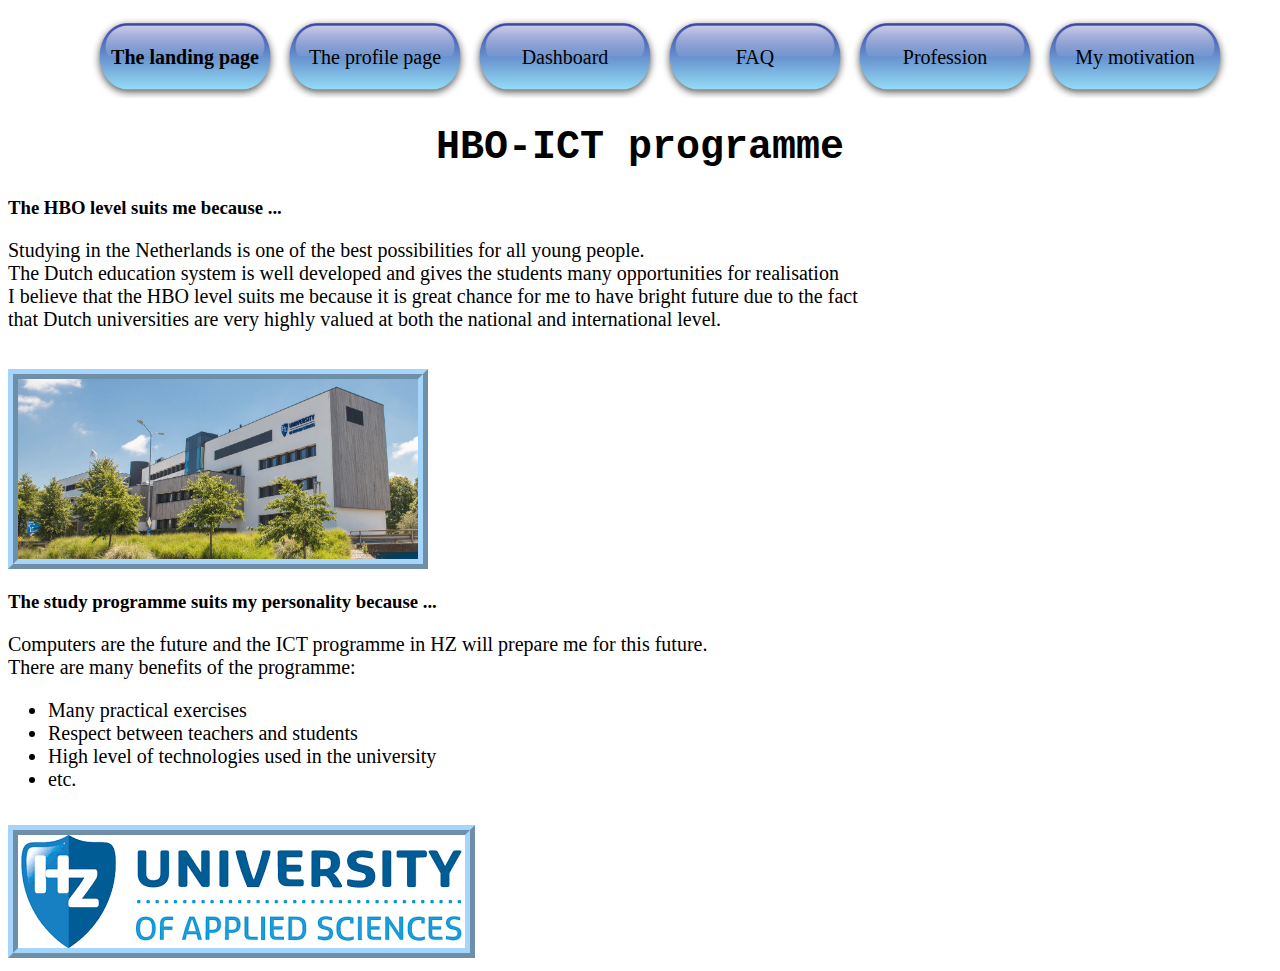
<file: index.html>
<!DOCTYPE html>
<html>
<head>
    <title>The home page</title>
    <link rel="stylesheet" href="style.css">
</head>
<body>
        
    <div class="menu">
        <ul>
            <li><a href="index.html"><b>The landing page</b></a></li>
            <li><a href="profile page.html">The profile page</a></li>
            <li><a href="dashboard.html">Dashboard</a></li>
            <li><a href="questions.html">FAQ</a></li>
            <li><a href="profession.html">Profession</a></li>
            <li><a href="motivation.html">My motivation</a></li>
        </ul>
    </div>
           
    <h1>HBO-ICT programme</h1>

    <h3>The HBO level suits me because ...</h3>

    <p>
        Studying in the Netherlands is one of the best possibilities for all young people.<br>
        The Dutch education system is well developed and gives the students many opportunities for realisation<br>
        I believe that the HBO level suits me because it is great chance for me to have bright future due to the fact <br>
        that Dutch universities are very highly valued at both the national and international level.
    </p>
    <br>
  
    <img id="Hz-photo" src="HZ.jpg" alt="The university of HZ"> 
    <br>

    <h3>The study programme suits my personality because ...</h3>

    <p>
        Computers are the future and the ICT programme in HZ will prepare me for this future.<br>
        There are many benefits of the programme:
    </p>
    
    <ul>
        <li>Many practical exercises</li>
        <li>Respect between teachers and students</li>
        <li>High level of technologies used in the university</li>
        <li>etc.</li>
    </ul>
    <br>
    
    <img src="HZ1.png" alt="HZ University">

</body>
</html>
</file>
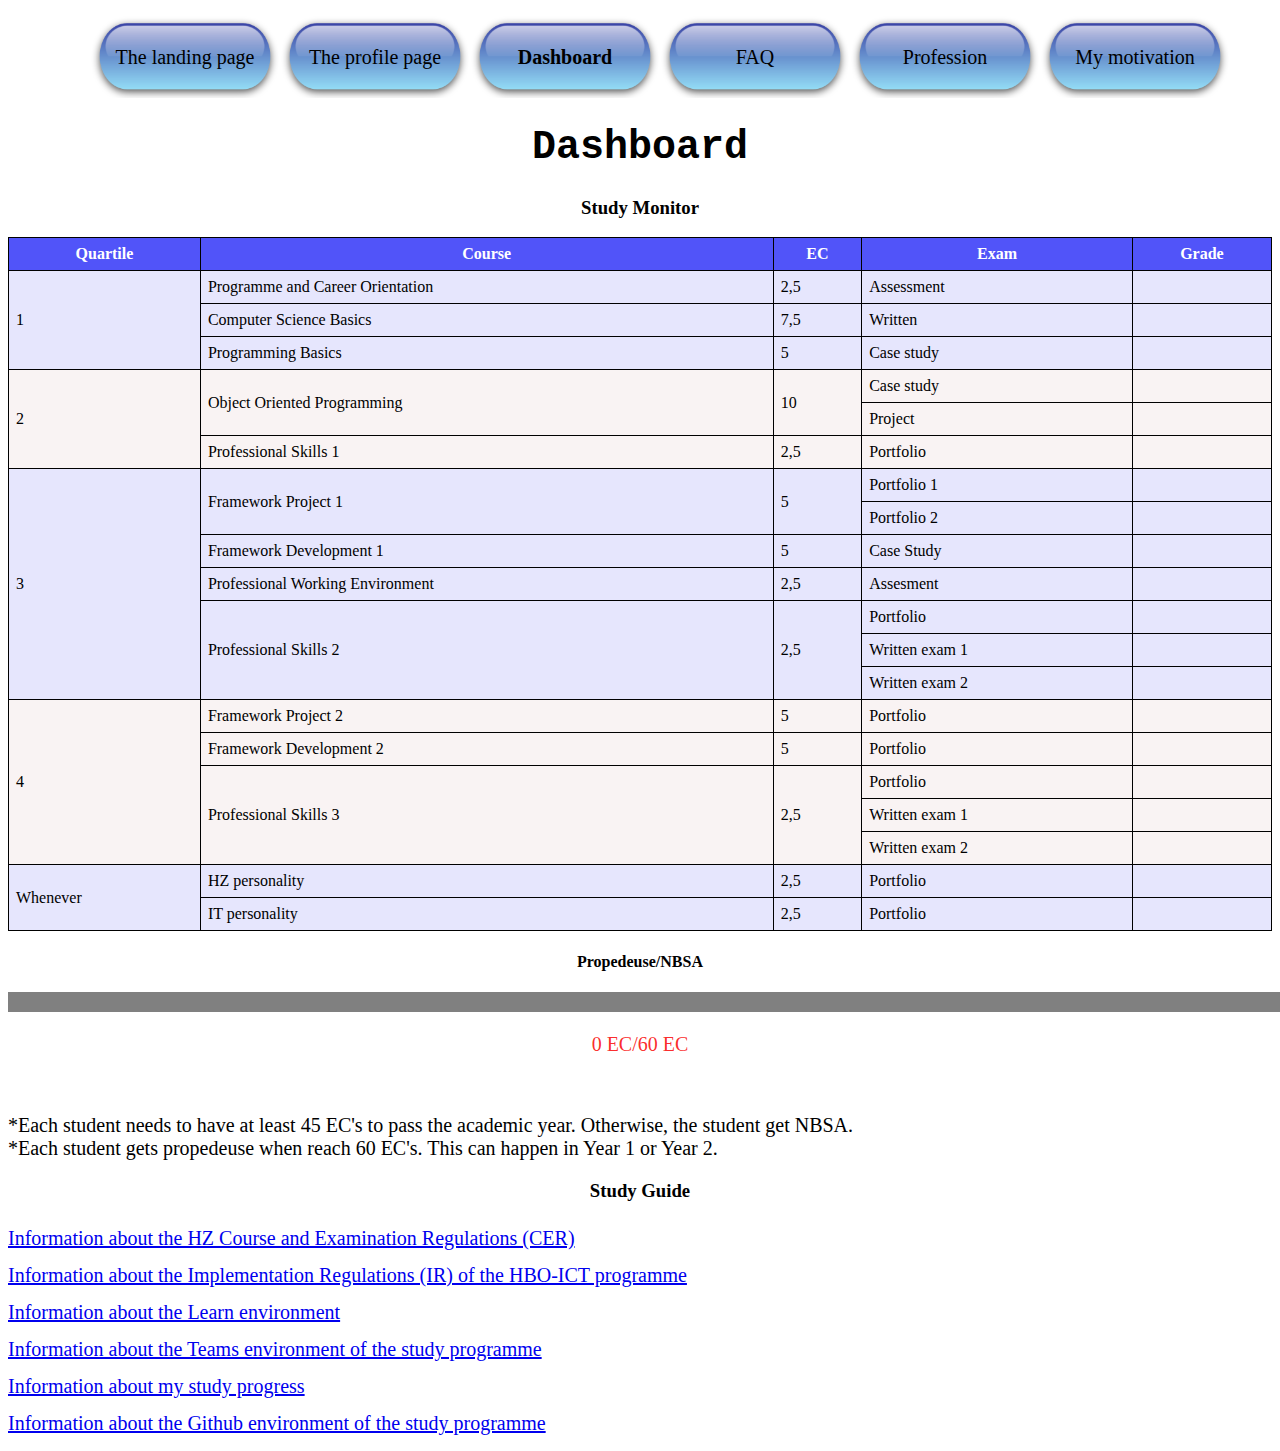
<file: dashboard.html>
<!DOCTYPE html>
<html>
<head>
    <title>Dashboard</title>
    <link rel="stylesheet" href="style.css">
</head>
<body>
    <div class="menu">
        <ul>
            <li><a href="index.html">The landing page</a></li>
            <li><a href="profile page.html">The profile page</a></li>
            <li><a href="dashboard.html"><b>Dashboard</b></a></li>
            <li><a href="questions.html">FAQ</a></li>
            <li><a href="profession.html">Profession</a></li>
            <li><a href="motivation.html">My motivation</a></li>
        </ul>
    </div>

    <h1>Dashboard</h1>

    <h3 class="h-center">Study Monitor</h3>
    <table id = "dashboard">
        <tr>
          <th>Quartile</th>
          <th>Course</th> 
          <th>EC</th>
          <th>Exam</th>
          <th>Grade</th>
        </tr>
        <tr class="row1">
          <td  rowspan="3">1</td>
          <td>Programme and Career Orientation</td>
          <td>2,5</td>
          <td>Assessment</td>
          <td></td>
        </tr>
        <tr class="row1">
            <td>Computer Science Basics</td>
            <td>7,5</td>
            <td>Written</td>
            <td></td>
        </tr>
        <tr class="row1">
            <td>Programming Basics</td>
            <td>5</td>
            <td>Case study</td>
            <td></td>
        </tr>
        <tr class="row2">   
          <td rowspan="3">2</td>
          <td rowspan="2">Object Oriented Programming</td>
          <td rowspan="2">10</td>
          <td>Case study</td>
          <td></td>
        </tr>
        <tr class="row2">
          <td>Project</td>
          <td></td>  
        </tr>
        <tr class="row2">
          <td>Professional Skills 1</td>
          <td>2,5</td>
          <td>Portfolio</td>
          <td></td>
        </tr>
        <tr class="row1">
          <td rowspan="7">3</td>
          <td rowspan="2">Framework Project 1</td>
          <td rowspan="2">5</td>
          <td>Portfolio 1</td>
          <td></td>
        </tr>
        <tr class="row1">
          <td >Portfolio 2</td>
          <td></td>
        </tr>
        <tr class="row1">
          <td >Framework Development 1</td>
          <td>5</td>
          <td>Case Study</td>
          <td></td>
        </tr>
        <tr class="row1">
          <td >Professional Working Environment</td>
          <td>2,5</td>
          <td>Assesment</td>
          <td></td>
        </tr>
        <tr class="row1">
          <td rowspan="3">Professional Skills 2</td>
          <td rowspan="3">2,5</td>
          <td>Portfolio</td>
          <td></td>
        </tr>
        <tr class="row1">
          <td>Written exam 1</td>
          <td></td>
        </tr>
        <tr class="row1">
          <td>Written exam 2</td>
          <td></td>
        </tr>
        <tr class="row2">
          <td rowspan="5">4</td>
          <td>Framework Project 2</td>
          <td>5</td>
          <td>Portfolio</td>
          <td></td>
        </tr>
        <tr class="row2">
          <td >Framework Development 2</td>
          <td>5</td>
          <td>Portfolio</td>
          <td></td>
        </tr>
        <tr class="row2">
          <td rowspan="3">Professional Skills 3</td>
          <td rowspan="3">2,5</td>
          <td>Portfolio</td>
          <td></td>
        </tr>
        <tr class="row2">
          <td>Written exam 1</td>
          <td></td>
        </tr>
        <tr class="row2">
          <td>Written exam 2</td>
          <td></td>
        </tr>
        <tr class="row1">
          <td  rowspan="2">Whenever</td>
          <td>HZ personality</td>
          <td>2,5</td>
          <td>Portfolio</td>
          <td></td>
        </tr>
        <tr class="row1">
          <td>IT personality</td>
          <td>2,5</td>
          <td>Portfolio</td>
          <td></td>
        </tr>
    </table>

    <h4 class="h-center">Propedeuse/NBSA</h4>
    <progress max="60" value="0"></progress>
    <p id="bar">0 EC/60 EC</p><br>
    <p>*Each student needs to have at least 45 EC's to pass the academic year. Otherwise, the student get NBSA.<br>
       *Each student gets propedeuse when reach 60 EC's. This can happen in Year 1 or Year 2.       
    </p>     

    <h3 class="h-center">Study Guide</h3>
    <div class="links-dashboard">
        <a href="https://hz.nl/en/about-hz/rules-and-regulations">Information about the HZ Course and Examination Regulations (CER)</a><br>
        <a href="https://hz.nl/uploads/documents/Regelingen/OERS/2019-2020/2020-2021-ICT-Implementation-Regulations-CER-HZ-DEF1.0.pdf">Information about the Implementation Regulations (IR) of the HBO-ICT programme </a><br>
        <a href="https://learn.hz.nl/course/view.php?id=17530#section-2">Information about the Learn environment</a><br>
        <a href="https://learn.hz.nl/course/view.php?id=17530#section-0">Information about the Teams environment of the study programme</a><br>
        <a href="https://apps.hz.nl/angular/studievoortgang/studievoortgang">Information about my study progress</a><br>
        <a href="https://learn.hz.nl/course/view.php?id=17530#section-3">Information about the Github environment of the study programme</a>
    </div>
</body>
</html>
</file>
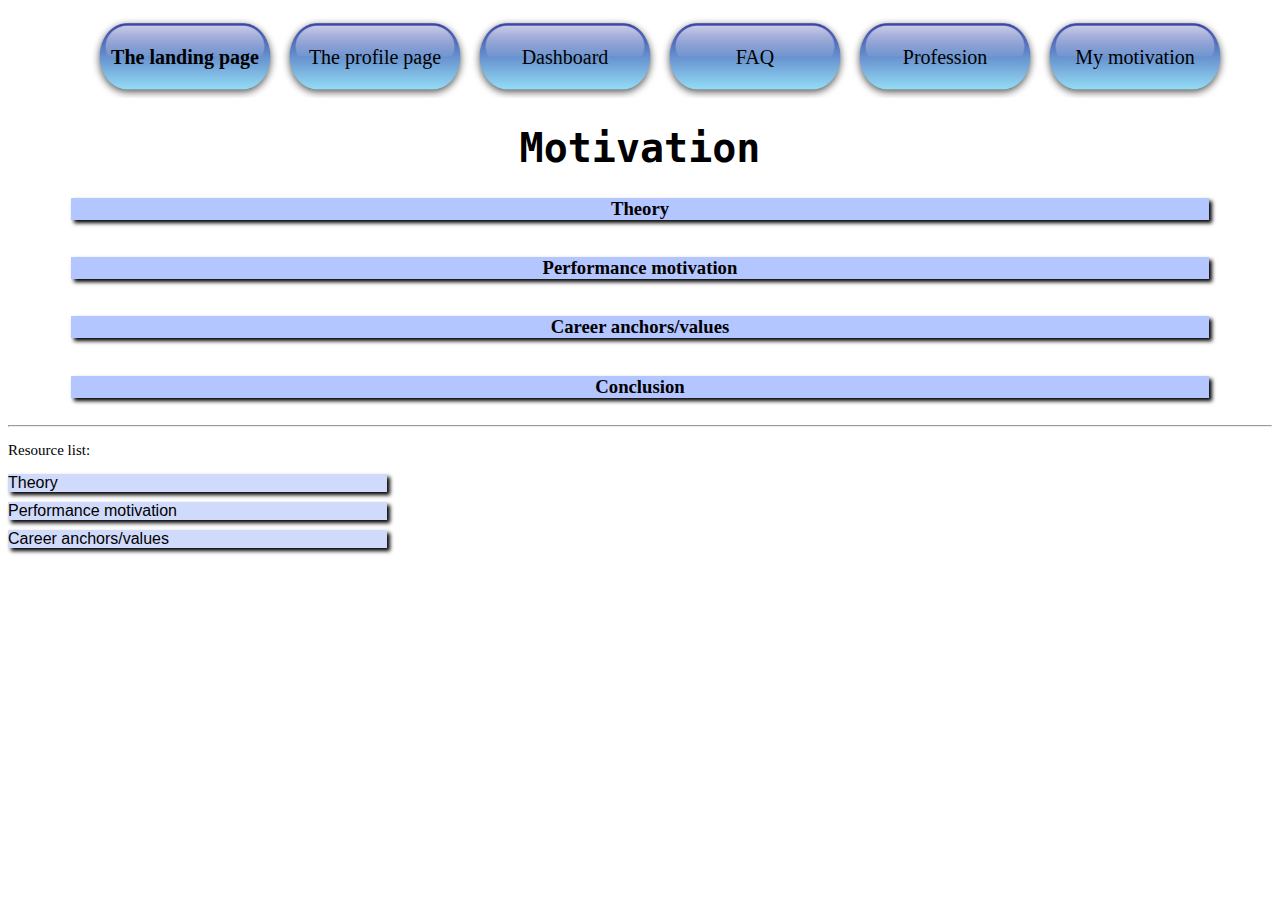
<file: motivation.html>
<!DOCTYPE html>
<html>
<head>
    <title>Motivation</title>
    <link rel="stylesheet" href="style.css">
</head>
<body>
        
    <div class="menu">
        <ul>
            <li><a href="index.html"><b>The landing page</b></a></li>
            <li><a href="profile page.html">The profile page</a></li>
            <li><a href="dashboard.html">Dashboard</a></li>
            <li><a href="questions.html">FAQ</a></li>
            <li><a href="profession.html">Profession</a></li>
            <li><a href="motivation.html">My motivation</a></li>
        </ul>
    </div>
    <h1>Motivation</h1>
    <details class="details">
        <summary><h3 class="h-center">Theory</h3></summary>
        <p>According to Kendra Cherry, motivation is the process that initiates, guides, and maintains goal-oriented behaviors. It is what causes you to act, whether it is something little or something more important.<br>
            Motivation includes the biological, emotional, social, and cognitive forces that activate behavior.  The term "motivation" is mostly used to describe why a person does something. It is the driving force behind human actions.( https://www.verywellmind.com/what-is-motivation-2795378, 2020).  <br><br>
            There are two types of motivation: extrinsic motivation and intrinsic motivation.<br><br>
            According to Chris Cebollero, intrinsic motivation is when you do things because you like to do them, not because you have to. When you are intrinsically motivated, you enjoy the work and you are interested by the subject. For example, studying ICT because you want to understand more about the world of the computers and like the subject. You do it for personal accomplishment and gratification.(Chris Cebollero, 2014)<br><br>
            According to A. Rochaun Meadows-Fernandez, extrinsic motivation is when you expect reward for the work you have done. The driving force behind your actions is, for example, praise, fame or money. You do something not because you enjoy it but because you want a reward. For instance, you go to work to receive your paycheck, not because you like your profession.( A. Rochaun Meadows-Fernandez, 2018)<br><br>
            According to Dan Pink, the extrinsic motivation dulls thinking and blocks creativity. This statement is proved by experiment(the candle problem). There is a mismatch between what science knows and what business does. The business continues to work with the reward-and-punishment approach. However, the autonomy-mastery-purpose approach (Intrinsic motivation) is more efficient way of working. When people do something because they want to do it, their results are much better than when they do it because of bonuses, commissions, etc. Dan Pink believes that if we get past the lazy, dangerous, ideology of carrots and sticks, we can strengthen our business and change the world.    
        </p>
        <img class="motivation-photos" src="motivation.jpg" alt="Motivation"> 
            </details>
    <details class="details">
        <summary><h3 class="h-center">Performance motivation</h3></summary>
        <p><u>I sometimes have a strong drive for completing important tasks, but I will often not be driven if I do not feel the task is important enough, however I am very motivated by seeking reward for your behavior.</u> The offer of a reward (such as a promotion for working hard or winning a bet) will keep me motivated to complete difficult activities. <u>I enjoy activities that I see as increasing my happiness, such as gatherings with friends and families or enjoyable activities. I also can be impulsive at times. I am motivated to avoid things that I don't like.</u> This can sometimes mean trying to avoid activities I don't enjoy, or attempting to escape punishment or pain. Sometimes I feel nervous.<br><br>

            Conclusion: I agree with the statement that I have a strong drive for completing important tasks. I am looking forward to seeing the result of my work after I finish my task. For instance, the feedback about my website during the PCO1. It is important for me to be good at things that I want to be successful. For example, the application assignment that I made was evaluated as “very functional”. In addition, I agree with the statement that I enjoy activities that increase my happiness.  The activities which bring you happiness are essential part of the life of the successful people. For example, if you work something that you like, you will show your best performance.
            </p>
    </details>
    <details class="details">
                <summary><h3 class="h-center">Career anchors/values</h3></summary>
                <p>The two most important values for me are structure and working conditions. The structure is essential because I need to know how something should be done, to have framework. If there is clear framework, my job will be done in the way it should be done. The working conditions are another important part for me due to the fact I need good surroundings to do my best. Both of the values are connected with the internal motivation. These values help me to enjoy the things I do. The least important value for me is variety. It is because I like to work in structure.</p>
                </details>
    <details class="details">
            <summary><h3 class="h-center">Conclusion</h3></summary>
            <p>In conclusion, I believe that motivation is the force that make me to do my best. If you do not have motivation, you will have not desire to continue developing your skills in specific area. I have the motivation to develop myself in the area of ICT. As a result, I am a student in the HZ University and follow my goals.<br><br>
                My family agree with my statements about the motivation. They know me the best and always support me to achieve my goals. They believe that motivation is the most important part of the developing yourself as a character and professional.
                </p>  
            </details>
            <hr>
                <p id="sources">Resource list:<br></p>
      <details class="sources">
        <summary>Theory</summary> <p>1st source: https://www.verywellmind.com/what-is-motivation-2795378<br>
            2nd source: https://www.ems1.com/ems-management/articles/2-types-of-motivation-explained-6HNgKoJGBA3YYAR9/<br>
            3rd source: https://www.healthline.com/health/extrinsic-motivation<br>
            4th source: https://www.ted.com/talks/dan_pink_the_puzzle_of_motivation#t-246360<br>
            photo source: https://courseflix.co.uk/course/motivation-skills-certificate/
            </p>
      </details>
      <details class="sources">
       <summary> Performance motivation</summary><p>1st source:https://www.seemypersonality.com/Motivation-Test#q1 
       </details>
       <details class="sources">
        <summary>Career anchors/values</summary><p> 1st source: https://www.123test.com/work-values-test/</p>
      </details>
</body>
</html>
</file>
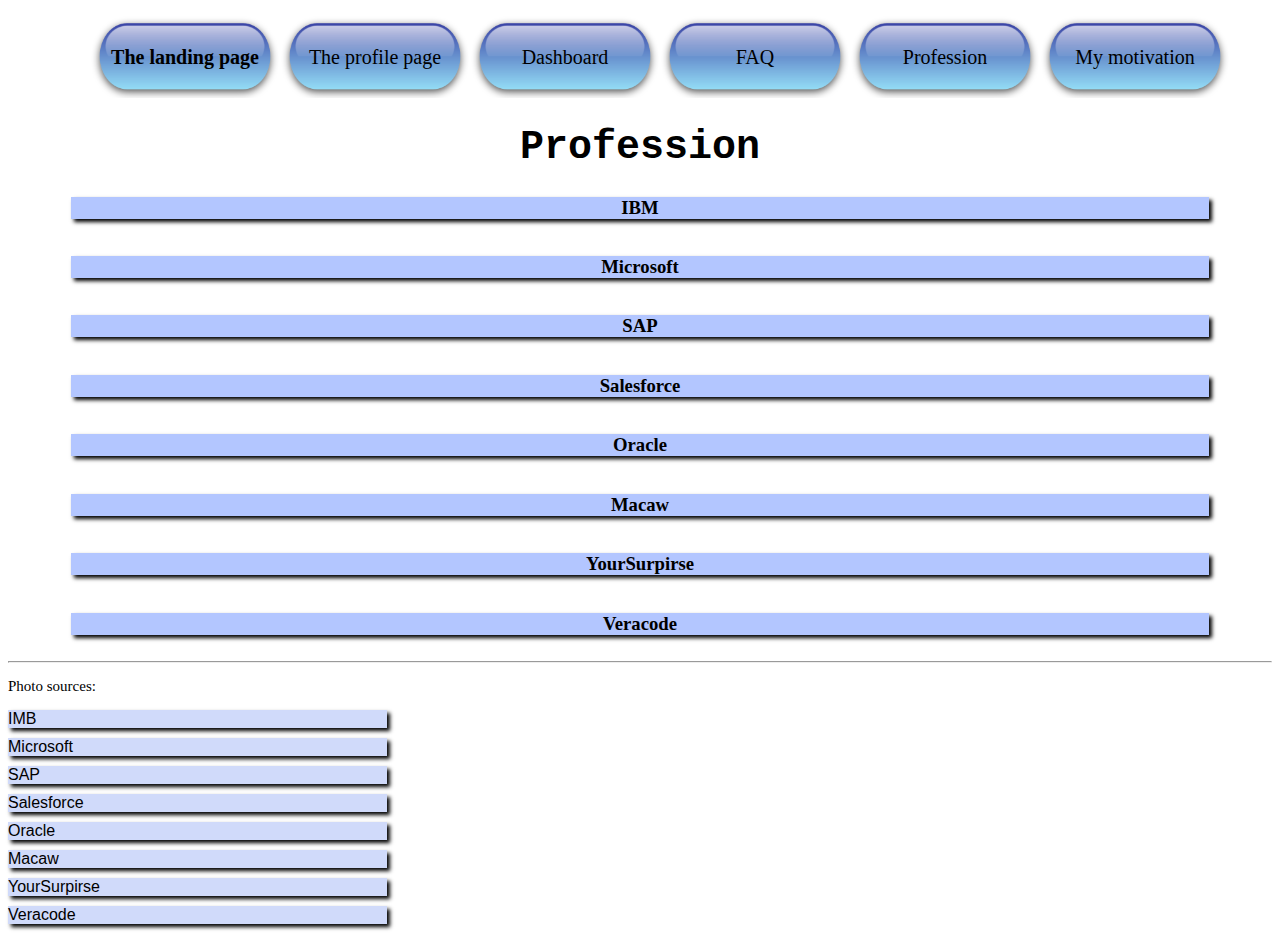
<file: profession.html>
<!DOCTYPE html>
<html>
    <head>
        <title>Profession</title>
    <link rel="stylesheet" href="style.css">
    </head>
    <body>
        <div class="menu">
            <ul>
                <li><a href="index.html"><b>The landing page</b></a></li>
                <li><a href="profile page.html">The profile page</a></li>
                <li><a href="dashboard.html">Dashboard</a></li>
                <li><a href="questions.html">FAQ</a></li>
                <li><a href="profession.html">Profession</a></li>
                <li><a href="motivation.html">My motivation</a></li>
            </ul>
        </div>
        <h1>Profession</h1>
        <details class="details">
        <summary><h3 class="h-center">IBM</h3></summary>
        <table id = "companies">
        <tr>
            <td class = "firstTd">Company description</td>
            <td class = "secondTd">Produces and sells computer hardware, middleware and software, and provides hosting and consulting services in areas ranging from mainframe computers to nanotechnology.</td> 
          </tr>
          <tr>
            <td class = "firstTd">Culture</td>
            <td class = "secondTd">To unify the whole organization and ensure its long-term success</td>
          </tr>
          <tr>
              <td class = "firstTd">IT Roles</td>
              <td class = "secondTd">Data Scientist, Visual Designer, Hardware Developer, Control Analyst, Information Systems Security Engineer.</td>
          </tr>
          <tr>
              <td class = "firstTd">Used Technologies</td>
              <td class = "secondTd">IBM Watson</td>
          </tr>
          <tr>   
            <td class = "firstTd">Technologies description</td>
            <td class = "secondTd">A supercomputer that can interpret a colloquial question and, after searching through a collection of encyclopedias , books, magazines, scientific articles and downloaded websites, give a good answer to the question within seconds. </td>
            </tr>
          </table>
        <div class="companies">
        <img class="profession-photos" src="IBM Watson.jpeg" alt="IBM-Watson"> 
        <img class="profession-photos" src="IBM_Watson1.PNG" alt="IBM-Watson(Supercomputer)"> 
        </div>
        </details>
        <details class="details">
        <summary><h3 class="h-center">Microsoft</h3></summary>
        <table id = "companies">
            <tr>
                <td class = "firstTd">Company description</td>
                <td class = "secondTd">Develops, distributes, licenses, and supports a wide variety of computer-related products and services.</td> 
              </tr>
              <tr>
                <td class = "firstTd">Culture</td>
                <td class = "secondTd">Giving—it's how they live their mission to empower every person on the planet to achieve more.</td>
              </tr>
              <tr>
                  <td class = "firstTd">IT Roles</td>
                  <td class = "secondTd">Data Platform Engineer, IT Service Operations Manager, IT Solution Manager, Data Center Technician, Security Researcher.</td>
              </tr>
              <tr>
                  <td class = "firstTd">Used Technologies</td>
                  <td class = "secondTd">SAS</td>
              </tr>
              <tr>   
                <td class = "firstTd">Technologies description</td>
                <td class = "secondTd">A statistical software suite developed by SAS Institute for data management, advanced analytics, multivariate analysis, business intelligence, criminal investigation, and predictive analytics. </td>
                </tr>
              </table>
              <div class="companies">
        <img class="profession-photos" src="SAS.jpg" alt="Microsoft uses SAS"> 
        <img class="profession-photos" src="Microsoft.jpg" alt="Microsoft"> 
    </div>
        </details>
        <details class="details">
        <summary><h3 class="h-center">SAP</h3></summary>
        <table id = "companies">
            <tr>
                <td class = "firstTd">Company description</td>
                <td class = "secondTd">A German multinational software corporation that makes enterprise software to manage business operations and customer relations.</td> 
              </tr>
              <tr>
                <td class = "firstTd">Culture</td>
                <td class = "secondTd">Focused on building inclusive teams, where differences and unique perspectives are embraced so you can contribute to your fullest potential as you pursue your career.</td>
              </tr>
              <tr>
                  <td class = "firstTd">IT Roles</td>
                  <td class = "secondTd">System Analyst, Software Developer,  Technical Solution Team Lead, Development Architect, Techno Functional Consultant </td>
              </tr>
              <tr>
                  <td class = "firstTd">Used Technologies</td>
                  <td class = "secondTd">ERP software</td>
              </tr>
              <tr>   
                <td class = "firstTd">Technologies description</td>
                <td class = "secondTd">ERP provides an integrated and continuously updated view of core business processes using common databases maintained by a database management system.</td>
                </tr>
              </table>
              <div class="companies">
        <img class="profession-photos" src="ERP.jpg" alt="ERP software"> 
        <img class="profession-photos" src="sap.jpg" alt="SAP"> 
    </div>
        </details>
        <details class="details">
        <summary><h3 class="h-center">Salesforce</h3></summary>
        <table id = "companies">
            <tr>
                <td class = "firstTd">Company description</td>
                <td class = "secondTd">An American cloud-based software company that provides (CRM) customer relationship management service and also sells a complementary suite of enterprise applications focused on customer service, marketing automation, analytics, and application development.</td> 
              </tr>
              <tr>
                <td class = "firstTd">Culture</td>
                <td class = "secondTd">A culture of trust. They keep their culture healthy and strong by being incredibly intentional about their Ohana (family), their values, their behaviors, and the experiences they deliver.</td>
              </tr>
              <tr>
                  <td class = "firstTd">IT Roles</td>
                  <td class = "secondTd">Developer,  Solution Architect, Platform Architect, Data Specialist, Test Engineer</td>
              </tr>
              <tr>
                  <td class = "firstTd">Used Technologies</td>
                  <td class = "secondTd">Apex</td>
              </tr>
              <tr>   
                <td class = "firstTd">Technologies description</td>
                <td class = "secondTd">A proprietary programming language provided by the Force.com platform to developers similar to Java and C#. It is a strongly typed, object-oriented, case-insensitive programming language, following a dot-notation and curly-brackets syntax.</td>
                </tr>
              </table>
              <div class="companies">
        <img class="profession-photos" src="apex.jpg" alt="Apex-programming language"> 
        <img class="profession-photos" src="salesforce.png" alt="Salesforce"> 
    </div>
        </details>
        <details class="details">
        <summary><h3 class="h-center">Oracle</h3></summary>
        <table id = "companies">
            <tr>
                <td class = "firstTd">Company description</td>
                <td class = "secondTd">An American multinational computer technology corporation that sells database software and technology, cloud engineered systems, and enterprise software products—particularly its own brands of database management systems.</td> 
              </tr>
              <tr>
                <td class = "firstTd">Culture</td>
                <td class = "secondTd">Starts with you. Oracle is filled with passionate people who lead fascinating lives.</td>
              </tr>
              <tr>
                  <td class = "firstTd">IT Roles</td>
                  <td class = "secondTd">IT Auditor, IT Security Manager, Database Developer, Site Reliability Engineer , C++ and/or Python Developer.</td>
              </table>
              <div class="companies">
        <img class="profession-photos" src="oracle.png" alt="Oracle">
    </div> 
        </details>
        <details class="details">
        <summary><h3 class="h-center">Macaw</h3></summary>
        <table id = "companies">
            <tr>
                <td class = "firstTd">Company description</td>
                <td class = "secondTd">Deliver the best digital solutions to make their customers successful.</td> 
              </tr>
              <tr>
                <td class = "firstTd">Culture</td>
                <td class = "secondTd">A unique combination of being a system integrator and a digital agency. Others recognize them by their craftsmanship, dedication, taking on the challenge, wanting to be the best and not being satisfied until their customer is successful. They are passionate professionals, tech savvy, design talents, data geeks and social leaders who love challenges. They are more than a contractor; they act as a partner and challenge you.</td>
              </tr>
              <tr>
                  <td class = "firstTd">IT Roles</td>
                  <td class = "secondTd">PHP developer, Data Engineer, Technical specialist, Software Engineer, Data and Analytics Consultant.</td>
              </tr>
              <tr>
                  <td class = "firstTd">Used Technologies</td>
                  <td class = "secondTd">Microsoft Power BI (Business Intelligence)</td>
              </tr>
              <tr>   
                <td class = "firstTd">Technologies description</td>
                <td class = "secondTd">Combines two major employee wishes. First, it makes internal and external data easily accessible for analysis and all kinds of applications. Second, it is self service. IT supplies the data, the tools and the data platform and the business independently makes analyzes, reports and dashboards.</td>
                </tr>
              </table>
              <div class="companies">
        <img class="profession-photos" src="macaw.png" alt="Macaw"> 
        <img class="profession-photos" src="macaw Power BI.jpg" alt="Microsoft Power BI (Business Intelligence)"> 
    </div>
        </details>
        <details class="details">
        <summary><h3 class="h-center">YourSurpirse</h3></summary>
        <table id = "companies">
            <tr>
                <td class = "firstTd">Company description</td>
                <td class = "secondTd">The largest online gift shop with personalised gifts.</td> 
              </tr>
              <tr>
                <td class = "firstTd">Culture</td>
                <td class = "secondTd">They are always on the hunt for motivated professionals with a shared passion to surprise people worldwide. Every day is different at YourSurprise and together they are constantly trying to achieve the best end result.</td>
              </tr>
              <tr>
                  <td class = "firstTd">IT Roles</td>
                  <td class = "secondTd">Software Engineer, Web  Developer, Technical lead,  Data Scientist,  PHP Developer.</td>
              </tr>
              <tr>
                  <td class = "firstTd">Used Technologies</td>
                  <td class = "secondTd">Exact Online</td>
              </tr>
              <tr>   
                <td class = "firstTd">Technologies description</td>
                <td class = "secondTd">An online business software that gives you booking suggestions, matches invoices with bank statements and transforms unstructured communications into social collaboration.</td>
                </tr>
              </table>
              <div class="companies">
        <img class="profession-photos" src="yourSurprise.png" alt="yourSurprise Company"> 
        <img class="profession-photos" src="yourSurprise Exact.png" alt="Exact Online Software"> 
    </div>
        </details>
        <details class="details">
        <summary><h3 class="h-center">Veracode</h3></summary>
        <table id = "companies">
            <tr>
                <td class = "firstTd">Company description</td>
                <td class = "secondTd">An application security company that company provides an automated cloud-based service for securing web, mobile and third-party enterprise applications.</td> 
              </tr>
              <tr>
                <td class = "firstTd">Culture</td>
                <td class = "secondTd">They work hard to create an environment where employees experiment, learn, imagine, play, create, and treat each other kindly.</td>
              </tr>
              <tr>
                  <td class = "firstTd">IT Roles</td>
                  <td class = "secondTd">Software Developmnet Engineer, Security Researcher, Accout manager, Technical support, Security Program Manager</td>
              </tr>
              <tr>
                  <td class = "firstTd">Used Technologies</td>
                  <td class = "secondTd">.NET</td>
              </tr>
              <tr>   
                <td class = "firstTd">Technologies description</td>
                <td class = "secondTd">A software development framework for building and running applications on Windows.</td>
                </tr>
              </table>
              <div class="companies">
        <img class="profession-photos" src="veracode.png" alt="Veracode Company"> 
        <img class="profession-photos" src="veracode NET.jpg" alt="Veracode .NET software development framework">
    </div> 
        </details>
        
    <hr>
    <p id="sources">Photo sources:<br></p>
      <details class="sources">
        <summary>IMB</summary> <p>https://mc.ai/ibm%E2%80%8A-%E2%80%8Awatson/;<br>
        https://nl.wikipedia.org/wiki/Watson_(supercomputer)<br></p>
      </details>
      <details class="sources">
       <summary> Microsoft</summary><p> https://news.microsoft.com/2020/06/15/sas-and-microsoft-partner-to-further-shape-the-future-of-analytics-and-ai/ <br>
        https://www.centralpoint.nl/software-suites/microsoft/microsoft-365-family-english-eurozone-subscr-1yr-medialess-p6-art-6gq-01150-num-12640065/<br></p>
       </details>
       <details class="sources">
        <summary>SAP</summary><p> https://www.techzine.nl/blogs/cloud/438352/bestaat-een-standaard-erp-systeem-wel/<br>
        https://en.wikipedia.org/wiki/SAP_HANA<br></p>
      </details>
      <details class="sources">
        <summary>Salesforce</summary> <p>https://twitter.com/sonarcloud/status/1075314915177627649<br>
        https://www.onlinemarketplaces.com/articles/30322-salesforce-aims-for-unprecedented-talent-growth-in-spain-and-globally <br></p>
      </details>
      <details class="sources">
        <summary>Oracle</summary><p> https://cloudwars.co/oracle/ </p>
        </details>
        <details class="sources">
        <summary>Macaw</summary><p> https://www.linkedin.com/company/macaw/ <br>
        https://powerbi.microsoft.com/en-us/partner-showcase/macaw-macaw-digital-marketing-analytics-report/<br></p>
        </details>
        <details class="sources">
        <summary>YourSurpirse</summary><p>  https://www.workflowwise.com/integrations/invoice-processing-exact-online<br>
        https://docs.cream.nl/display/YS <br></p>
      </details>
      <details class="sources">
       <summary> Veracode</summary> <p>https://www.mintsecurity.fi/en/veracode/<br>
        https://growteq.nl/category/net/</p>
      </details>
    
        </body>
</html>
</file>
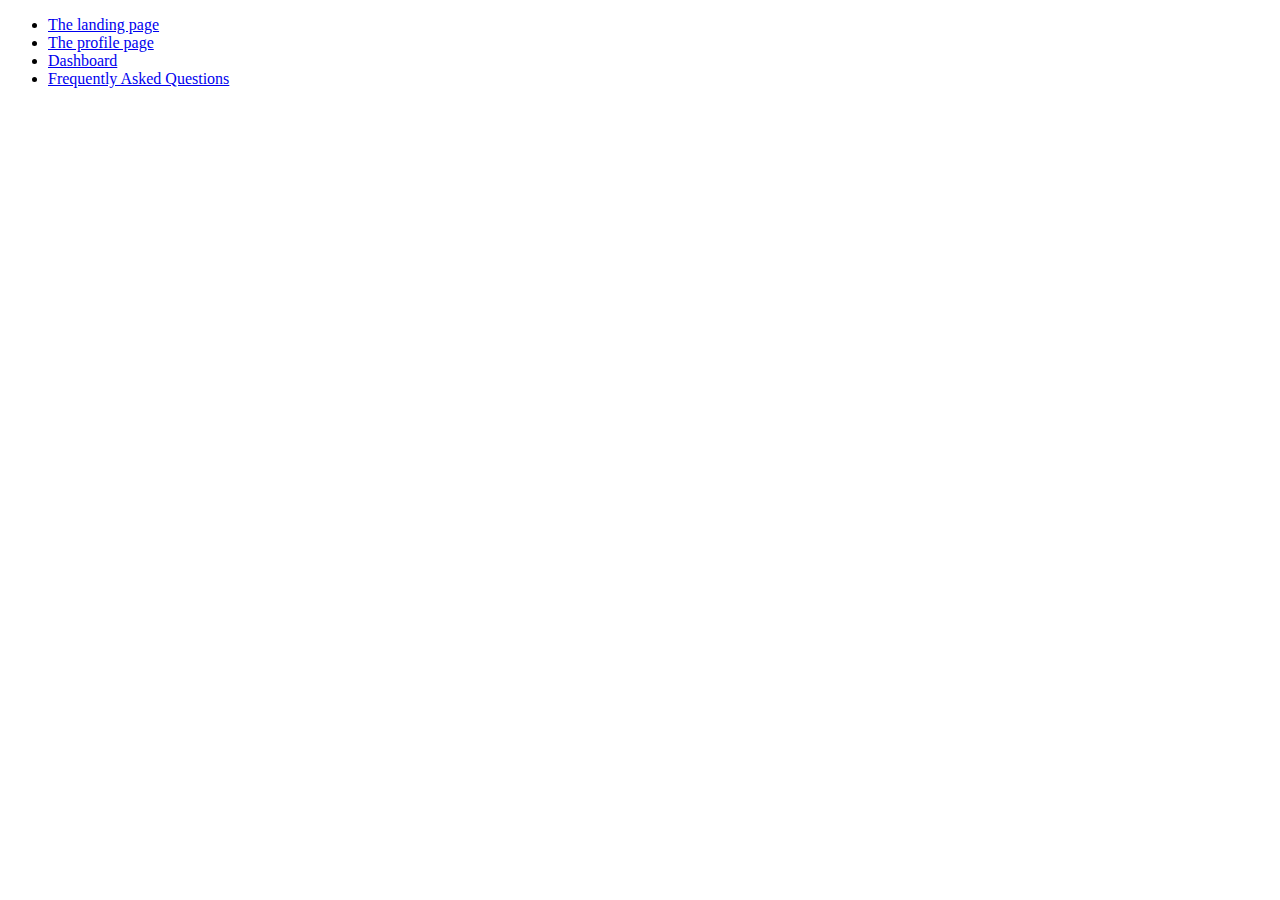
<file: profile.html>
<!DOCTYPE html>
<html>
    <head>
        <title>General</title>
    </head>
    <body>
        <p>
            <ul>
                <li><a href="landing page.html">The landing page</a></li>
                <li><a href="profile page.html">The profile page</a></li>
                <li><a href="dashboard.html">Dashboard</a></li>
                <li><a href="questions.html">Frequently Asked Questions</a></li>
                </ul>
        </p>
    </body>
</html>
</file>
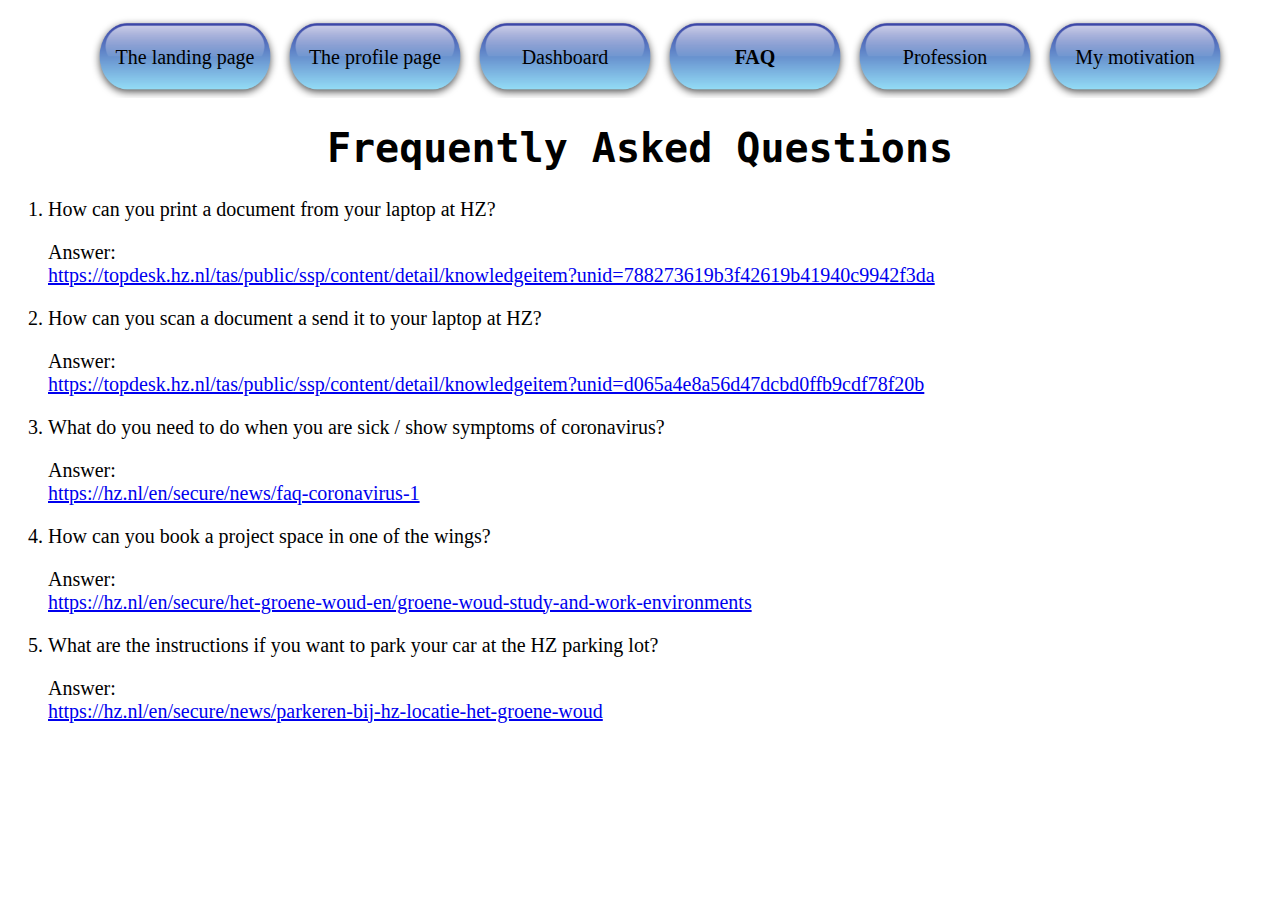
<file: questions.html>
<!DOCTYPE html>
<html>
<head>
    <title>FAQ</title>
    <link rel="stylesheet" href="style.css">
</head>
<body>
    <div class="menu">
        <ul>
            <li><a href="index.html">The landing page</a></li>
            <li><a href="profile page.html">The profile page</a></li>
            <li><a href="dashboard.html">Dashboard</a></li>
            <li><a href="questions.html"><b>FAQ</b></a></li>
            <li><a href="profession.html">Profession</a></li>
            <li><a href="motivation.html">My motivation</a></li>
        </ul>
    </div>
    
    <h1>Frequently Asked Questions</h1>
    <ol >
        <li>How can you print a document from your laptop at HZ?</li>
            <p>Answer:<br>
                <a href="https://topdesk.hz.nl/tas/public/ssp/content/detail/knowledgeitem?unid=788273619b3f42619b41940c9942f3da">https://topdesk.hz.nl/tas/public/ssp/content/detail/knowledgeitem?unid=788273619b3f42619b41940c9942f3da</a>
            </p>
        <li>How can you scan a document a send it to your laptop at HZ?</li>
            <p>Answer:<br>
                <a href="https://topdesk.hz.nl/tas/public/ssp/content/detail/knowledgeitem?unid=d065a4e8a56d47dcbd0ffb9cdf78f20b">https://topdesk.hz.nl/tas/public/ssp/content/detail/knowledgeitem?unid=d065a4e8a56d47dcbd0ffb9cdf78f20b</a>
            </p>
        <li>What do you need to do when you are sick / show symptoms of coronavirus?</li>
            <p>Answer:<br>
                <a href="https://hz.nl/en/secure/news/faq-coronavirus-1">https://hz.nl/en/secure/news/faq-coronavirus-1</a>
            </p>
        <li>How can you book a project space in one of the wings?</li>
            <p>Answer:<br>
                <a href="https://hz.nl/en/secure/het-groene-woud-en/groene-woud-study-and-work-environments">https://hz.nl/en/secure/het-groene-woud-en/groene-woud-study-and-work-environments</a>
            </p>
        <li>What are the instructions if you want to park your car at the HZ parking lot?</li>
            <p>Answer:<br>
                <a href="https://hz.nl/en/secure/news/parkeren-bij-hz-locatie-het-groene-woud">https://hz.nl/en/secure/news/parkeren-bij-hz-locatie-het-groene-woud</a>
            </p>
    </ol>
</body>
</html>
</file>
<file: style.css>
body{
        background-image: url('https://cdn.hipwallpaper.com/i/48/96/xepk6D.jpg');
        background-size: cover;
    }

    .menu ul {
        display: flex;
        justify-content: center;
    }

    .menu ul li {
        list-style: none;
        float: left;
    }

    ul li a {
        width: 150px;
        height:27px;
        text-align:center;
        display:block;
        padding: 25px 20px;
        text-decoration: none;
        background-image: url('button.png');
        background-size: 100%;
        color:black;
        padding-top:30px;
        border-radius:18px;
        font-size: 20px;
    }

    ul li a:hover {
        display:block; 
        text-decoration: underline;
        color: white;
        transform: scale(1.15);
        
    }

    h1 {
        text-align:center;
        font-family: monospace;
        font-size:40px; 
    }

    #bogomil-photo {
        display: block;
        margin-left: auto;
        margin-right: auto ;
        box-shadow: 0 10px 20px rgba(0,0,0,0.19), 0 6px 6px rgba(0,0,0,0.23);
        width: 300px;
        height:400px;
    }

    #bogomil-photo:hover {
        transform:scale(1.1);
    }
    #Hz-photo{
        width:400px;
        height:180px;
    }

    .profession-photos {
        width:400px;
        height:180px;
        margin: 40px;
    }

    .center-text {
        text-align:center;
        font-family:cursive;
    }

    ol li {
        font-size:20px;
    }

    #list {
        font-size:20px;  
    }

    #list1 {
        font-size:20px; 
    }

    h3 {
        font-family:cursive;
    }

    img {
        border:10px ridge #a6d5fc;
    }

    p {
        font-size:20px;
    }

    li {
        font-size:20px;
    }
    
    .links-dashboard { 
        font-size:20px;
        line-height:37px;
    }
    #dashboard {
        width: 100%;
    }
    table, th, td {
        border: 1px solid black;
        border-collapse: collapse;
      }

    th,td {
          padding: 7px;
      }

    th {
          background-color: rgba(26, 30, 247, 0.76);
          color: white;
    }

    .row1 {
          background-color:rgba(222, 223, 252, 0.767);
    }

    .row2 {
        background-color:rgba(248, 242, 242, 0.897);
    }

    .h-center {
          text-align:center;
    }

    progress {
        -webkit-appearance: none;
         appearance: none;
        width: 1500px;
        height: 20px;
    }

      rogress::-webkit-progress-bar {
        background-color: rgb(145, 28, 241);
        box-shadow: 0 2px 5px rgba(0, 0, 0, 0.25) inset;
    }

      progress::-webkit-progress-value {
        background-image:
             -webkit-linear-gradient(-45deg, 
                                     transparent 33%, rgba(0, 0, 0, 0.1) 33%, 
                                     rgba(0,0, 0, .1) 66%, transparent 66%),
             -webkit-linear-gradient(top, 
                                     rgba(255, 255, 255, .25), 
                                     rgba(0, 0, 0, .25)),
             -webkit-linear-gradient(left, rgb(192, 233, 247), rgb(247, 194, 194));
      
          border-radius: 8px; 
          background-size: 35px 20px, 100% 100%, 100% 100%;
    }

    #bar{
          text-align:center;
          color:rgba(250, 25, 25, 0.932);
    }
    .companies{
        text-align:center;
        font-family:cursive;
        padding-left: 150px;
        padding-right: 150px;
    }
    #sources{
        font-size:15px;
    }
    #companies{
        width: 50%;
        margin-left: auto;
  margin-right: auto;
    }
    .firstTd{
        background-color:  #99c2ff;
        text-align: center;
    }
    .secondTd{
        background-color: #e6f2ff;
        text-align: center;
    }
    .details {
        font: 16px "Open Sans", Calibri, sans-serif;
        width:90%;
        margin-left: auto;
  margin-right: auto;
      }
      
      .details > summary {

        background-color: #b3c6ff;
        border: none;
        box-shadow: 3px 3px 4px black;
        cursor: pointer;
        list-style: none;
      }
      
      .details > summary::-webkit-details-marker {
        display: none ;
      }
      .details > p {
        border-radius: 0 0 10px 10px;
        background-color: rgb(235, 250, 253);
        padding: 2px 6px;
        margin: 0;
        box-shadow: 3px 3px 4px black;
        text-align: left;
    }

      .sources{
        font: 16px "Open Sans", Calibri, sans-serif;
        width:30%;
        padding-bottom: 10px;
      }
      .sources > summary {

        background-color: #d0dafa;
        border: none;
        box-shadow: 3px 3px 4px black;
        cursor: pointer;
        list-style: none;
      }
      
      
      .sources > p {
        border-radius: 0 0 10px 10px;
        background-color: rgb(238, 247, 210);
        padding: 2px 6px;
        margin: 0;
        box-shadow: 3px 3px 4px black;
        font-size: 15px;
      }
     .motivation-photos{
        display: block;
        margin-left: auto;
        margin-right: auto ;
        margin-top: 10px;
        width:600px;
        height: 200px;
        border: none;
        box-shadow: 0 10px 20px rgba(0,0,0,0.19), 0 6px 6px rgba(0,0,0,0.23);
    }
</file>
